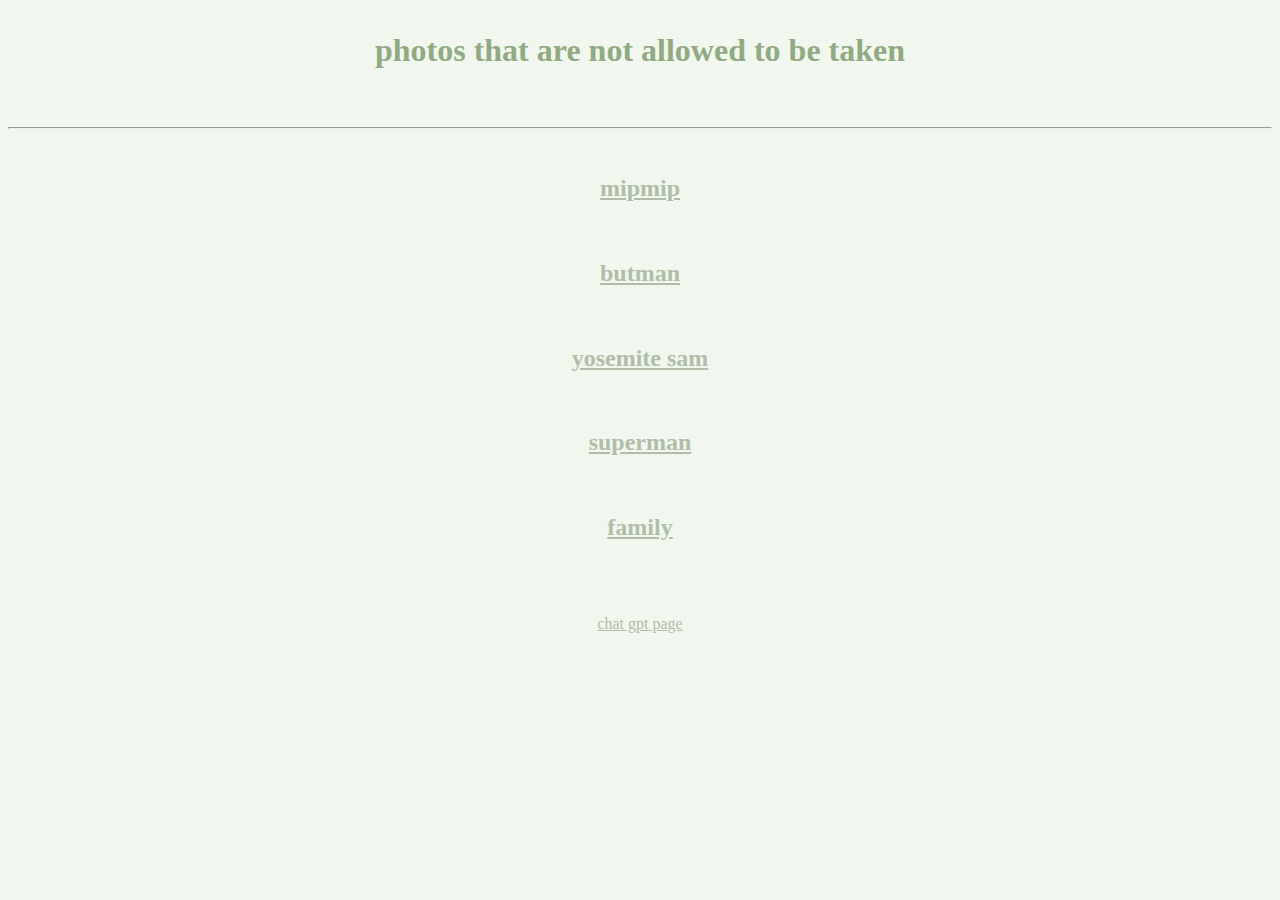
<file: index.html>
<!DOCTYPE html>
<html lang="en">

<head>
    <meta charset="UTF-8">
    <meta name="viewport" content="width=device-width, initial-scale=1.0">
    <link rel="stylesheet" href="style.css">
    <title>Ishay</title>
</head>

<body>
    <h1>
        <p id="myText">photos that are not allowed to be taken</p>
    </h1>
    <br>
    <hr><br>
    <div>
        <h2><a class="links" href="pic1 mipmip.jpg">mipmip</a></h2>
    </div>
    <br>
    <div>
        <h2><a class="links" href="pic2 butman.jpg">butman</a></h2>
    </div>
    <br>
    <div>
        <h2><a class="links" href="pic3 yusamiti sam.jpg">yosemite sam</a></h2>
    </div>
    <br>
    <div>
        <h2><a class="links" href="pic4 superman.jpg">superman</a></h2>
    </div>
    <br>
    <div>
        <h2><a class="links" href="pic5 family pic.jpg">family</a></h2>
    </div>
    <br><br><br>
    <a class="links" href="gpt_homework.html">chat gpt page</a>
</body>

</html>
</file>
<file: style.css>
body {
    text-align: center;
    background-color: #F1F7EE;
}

#myText{
    color: #92AA83;
}

.links{
    color: #B0BEA9;
}

#gpt{
    color: #B0BEA9;
}
</file>
